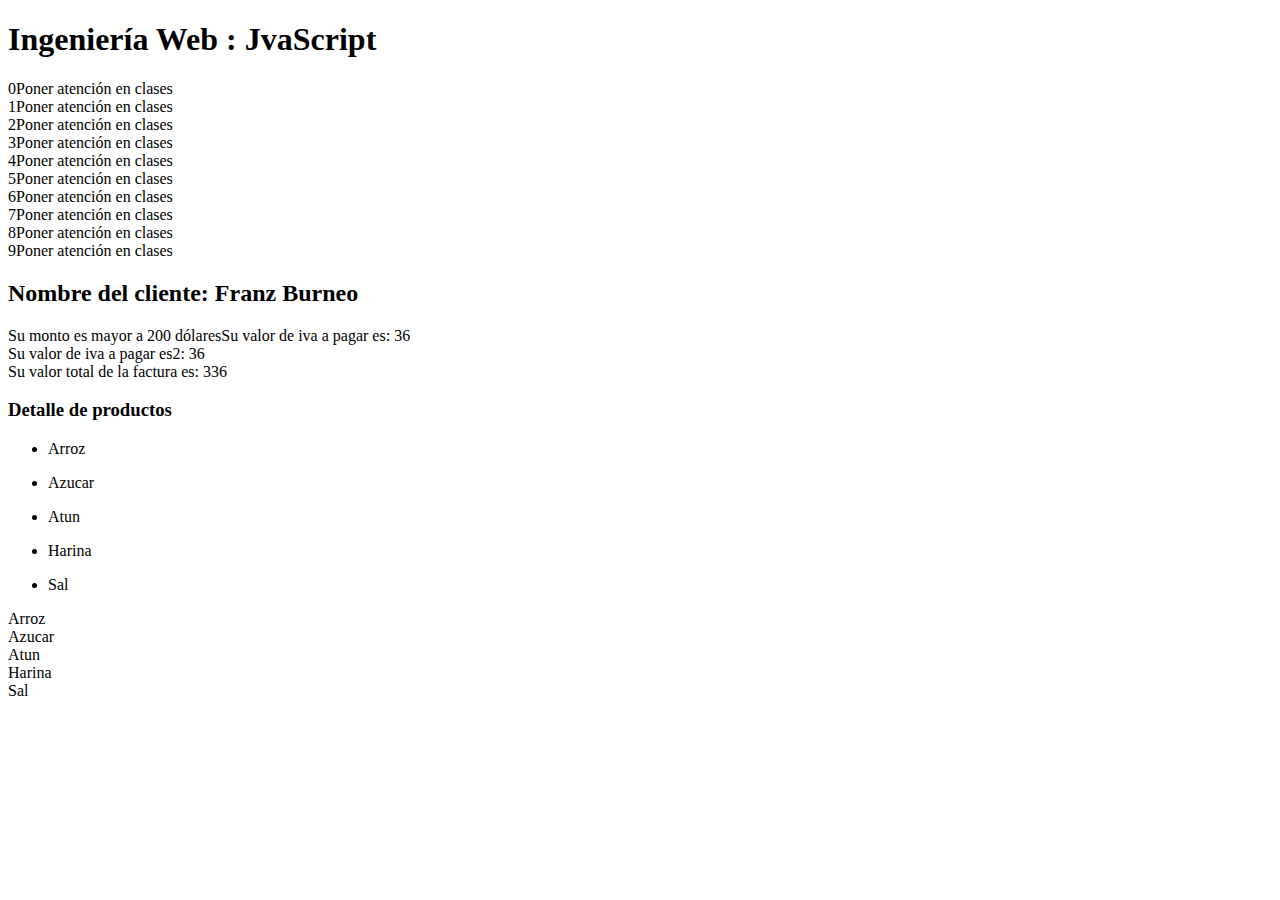
<file: app3/index.html>
<!DOCTYPE html>
<html lang="en">
<head>
	<meta charset="utf-8">
	<meta name="viewport" content="width=device-width, initial-scale=1.0">
	<title>Aprendiendo JS</title>	
</head>
<body>
	<h1>Ingeniería Web : JvaScript</h1>
	<div id="contenidos2"></div>
	<div id="contenidos"></div>
	<div id="contenidos3"></div>

	<script src="script.js"></script>
</body>
</html>
</file>
